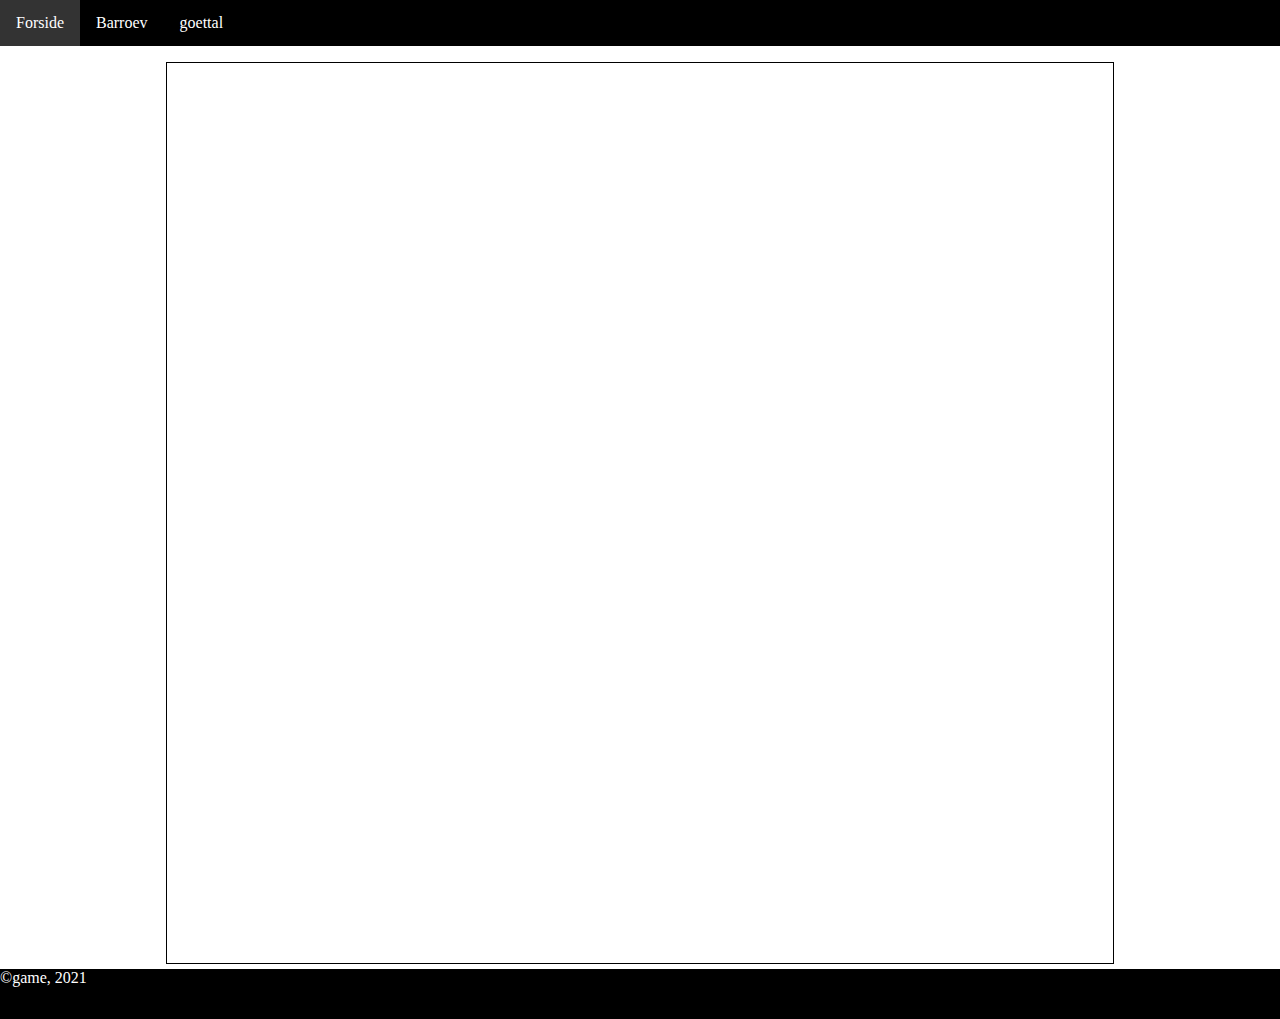
<file: html/index.html>
<!DOCTYPE html>
<html lang="en">
<head>
    <meta charset="UTF-8">
    <meta http-equiv="X-UA-Compatible" content="IE=edge">
    <meta name="viewport" content="width=device-width, initial-scale=1.0">
    <link rel="stylesheet" href="https://cdnjs.cloudflare.com/ajax/libs/font-awesome/4.7.0/css/font-awesome.min.css">
    <link rel="stylesheet" href="../stylesheet/style.css">
    <script type="module" defer src="../javascript/main.js"></script>
    <title>Forside</title>
</head>
<body>
    <ul id="navigationHeader"></ul>
    <div class="pageStructure">
       
    </div>
    
    <footer>
        ©game, 2021
    </footer>
</body>
</html>
</file>
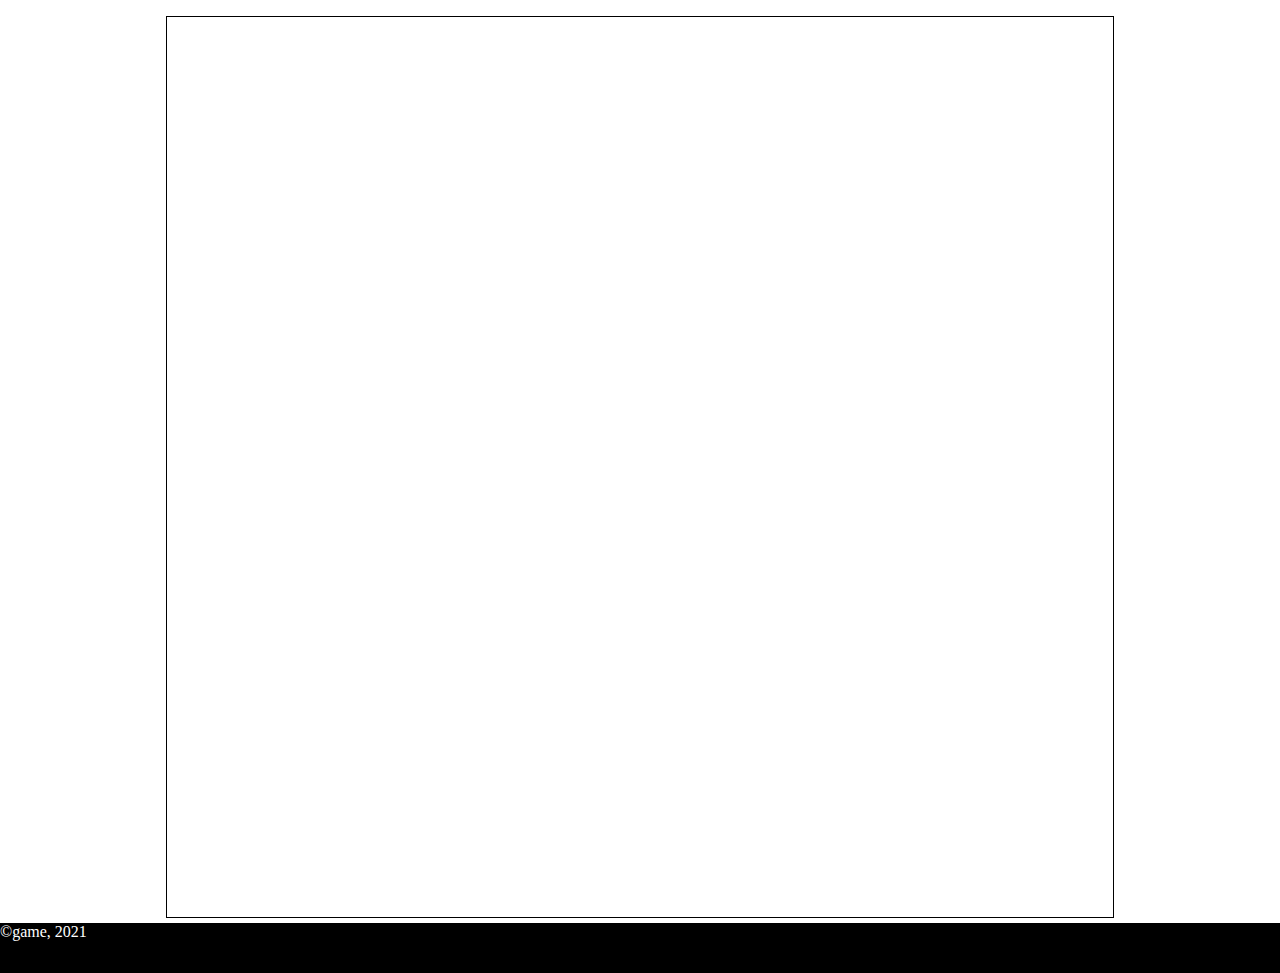
<file: html/barreov.html>
<!DOCTYPE html>
<html lang="en">
<head>
    <meta charset="UTF-8">
    <meta http-equiv="X-UA-Compatible" content="IE=edge">
    <meta name="viewport" content="width=device-width, initial-scale=1.0">
    <link rel="stylesheet" href="https://cdnjs.cloudflare.com/ajax/libs/font-awesome/4.7.0/css/font-awesome.min.css">
    <link rel="stylesheet" href="../stylesheet/style.css">
    <script defer src="../javascript/main.js"></script>
    <title>Bar røv spil</title>
</head>
<body>
    <ul id="navigationHeader"></ul>
    <div class="pageStructure">
       
    </div>
    <footer>
        ©game, 2021
    </footer>
</body>
</html>
</file>
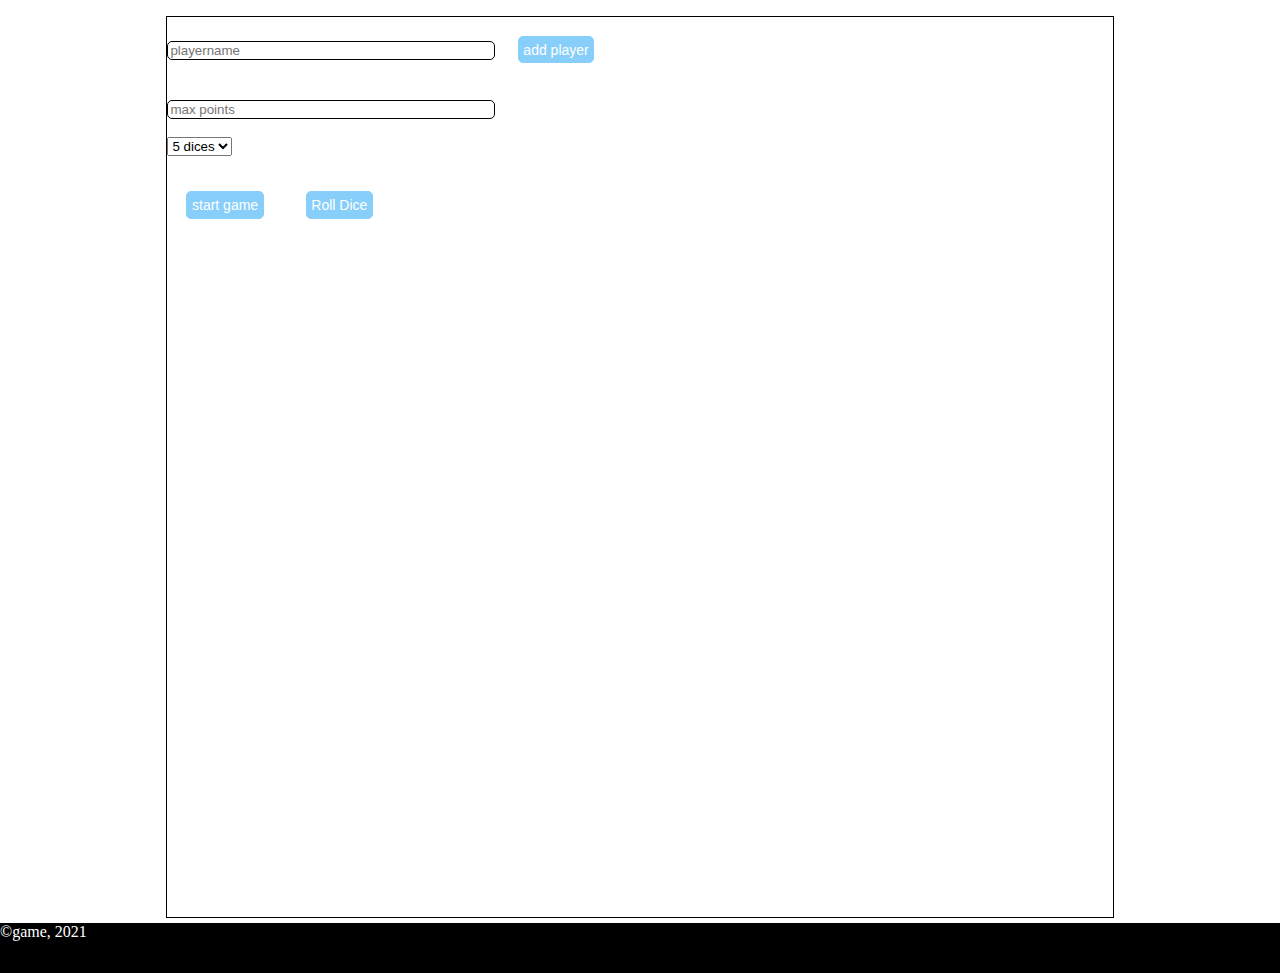
<file: html/barroev.html>
<!DOCTYPE html>
<html lang="en">
<head>
    <meta charset="UTF-8">
    <meta http-equiv="X-UA-Compatible" content="IE=edge">
    <meta name="viewport" content="width=device-width, initial-scale=1.0">
    <link rel="stylesheet" href="https://cdnjs.cloudflare.com/ajax/libs/font-awesome/4.7.0/css/font-awesome.min.css">
    <link rel="stylesheet" href="../stylesheet/style.css">
    <link rel="stylesheet" href="../stylesheet/barroev.css">
    <script defer src="../javascript/main.js"></script>
    <script defer src="../javascript/barroev_settings.js"></script>
    <script defer src="../javascript/barroev_gameplay.js"></script>
    <script defer src="../javascript/barroev_createBoard.js"></script>
    
    
    
    <title>Bar røv spil</title>
</head>
<body>
    <ul id="navigationHeader"></ul>
    <div class="pageStructure">
        <input type="text" name="player" placeholder="playername" id="player">
        <button id="addPlayer">add player</button>
        <br><br>

        <input type="number" name="maxpoints" placeholder="max points" id="maxpoints">
        <br><br>
        
        <select name="diceAmount" id="diceAmount">
            <option value="5">5 dices</option>
            <option value="6">6 dices</option>
        </select>
       <div>
           <ul id="playersList">

           </ul>
       </div>
       <button id="startGame">start game</button>
       <button id="rollDice">Roll Dice</button>
    </div>
    <footer>
        ©game, 2021
    </footer>
</body>
</html>
</file>
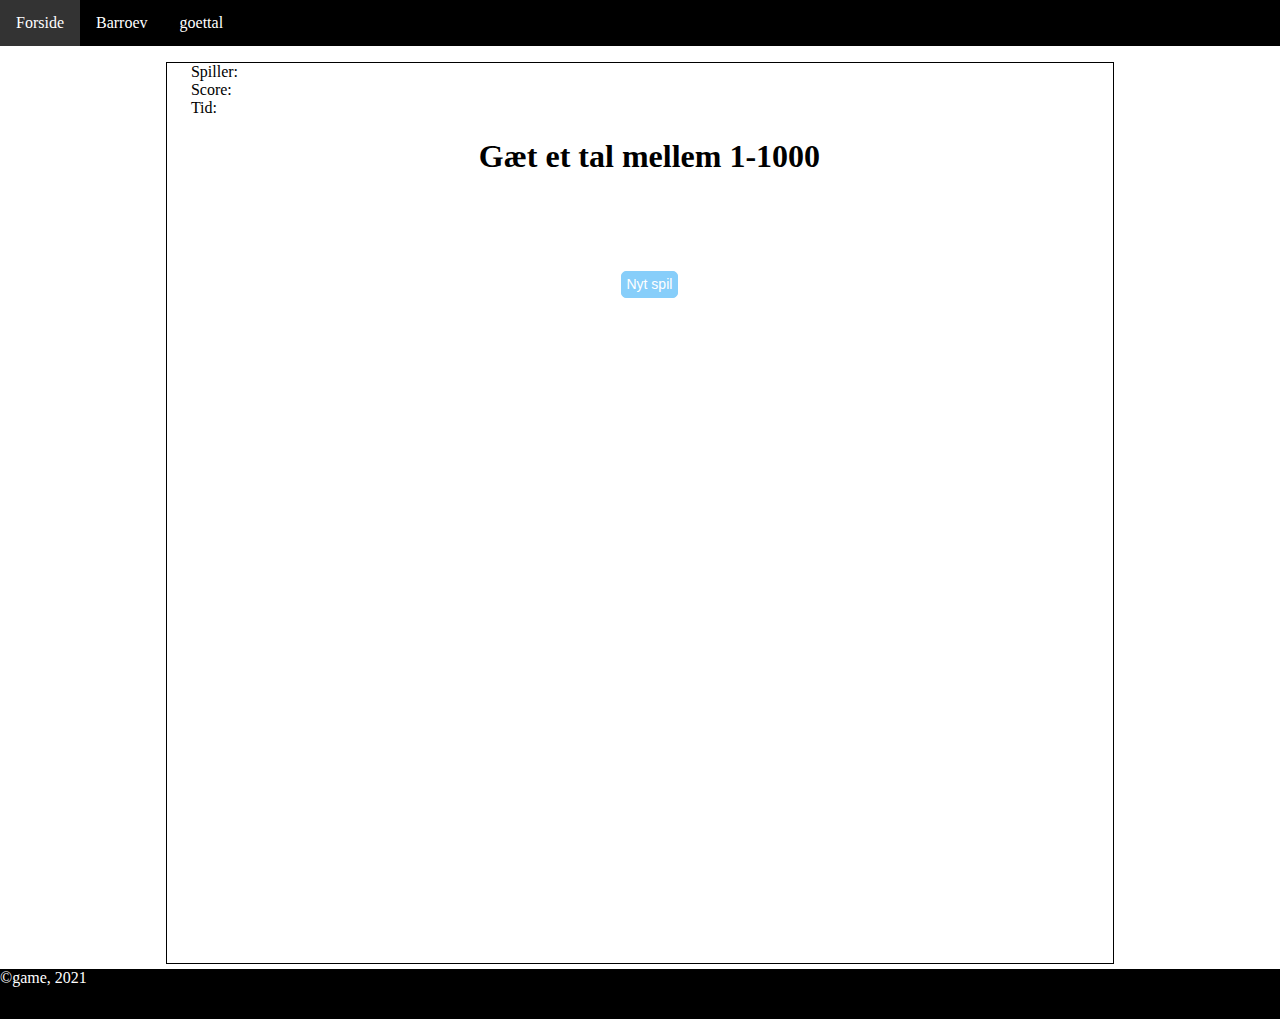
<file: html/goettal.html>
<!DOCTYPE html>
<html lang="en">
<head>
    <meta charset="UTF-8">
    <meta http-equiv="X-UA-Compatible" content="IE=edge">
    <meta name="viewport" content="width=device-width, initial-scale=1.0">
    <link rel="stylesheet" href="https://cdnjs.cloudflare.com/ajax/libs/font-awesome/4.7.0/css/font-awesome.min.css">
    <link rel="stylesheet" href="../stylesheet/style.css">
    <script type="module" defer src="../javascript/main.js"></script>
    <title>Gæt et tal spil</title>
</head>
<body>
    <ul id="navigationHeader"></ul>
    <div class="pageStructure">
        <div class="exerciseDiv">
            <form action="#">
                <div class="divContentStart">
                <span class="spanContent">Spiller: </span>
                <span class="spanContent"id="playerName"></span>
                </div>
                <div class="divContentStart">
                    <span class="spanContent">Score: </span>
                    <span class="spanContent" id="scoreValue"></span>
                </div>
                <div class="divContentStart">   
                    <span class="spanContent">Tid: </span>
                    <span id="timePlayed"></span>
                </div>
                <div class="divContentCenter">
                    <h1>Gæt et tal mellem 1-1000</h1>
                    <br>
                </div>
                <div class="divContentCenter">
                    <h3 id="resultInput"></h3>
                </div>
                <br>
                <div class="divContentCenter">
                <div id="inputGuessDiv">

                </div>
            </div>
            <div class="divContentCenter">
                <br>
                <div id="submitGuessDiv" style="display: contents;">
                </div>
                <br>
                <button name="Nyt spil" id="newGame">Nyt spil</button>  
                <br>
                <br>    
                <br>
            </div>
            </div>
            </form>
        </div>
       
    </div>
    <footer>
        ©game, 2021
    </footer>
</body>
</html>
</file>
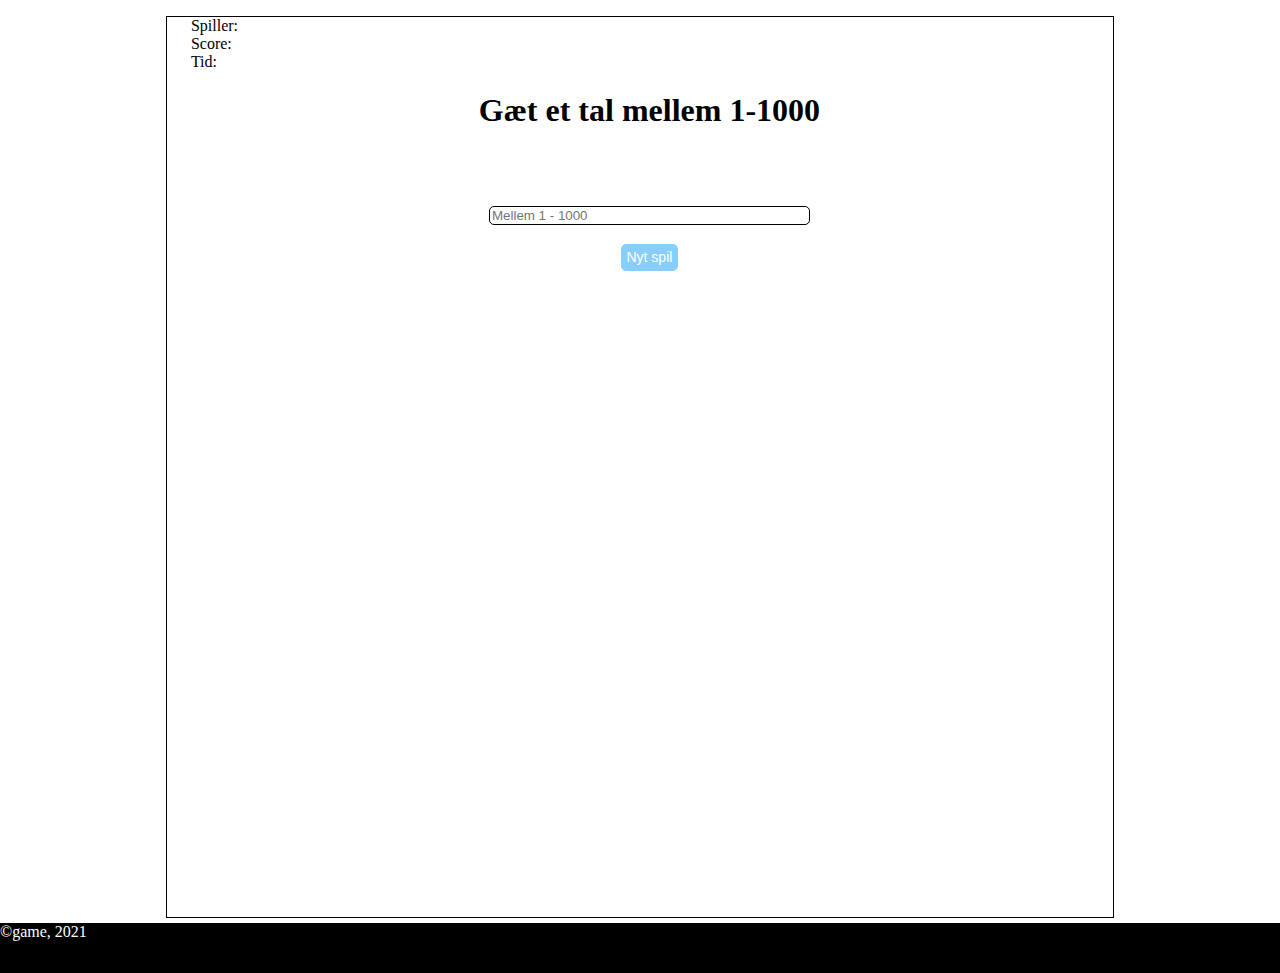
<file: html/gættal.html>
<!DOCTYPE html>
<html lang="en">
<head>
    <meta charset="UTF-8">
    <meta http-equiv="X-UA-Compatible" content="IE=edge">
    <meta name="viewport" content="width=device-width, initial-scale=1.0">
    <link rel="stylesheet" href="https://cdnjs.cloudflare.com/ajax/libs/font-awesome/4.7.0/css/font-awesome.min.css">
    <link rel="stylesheet" href="../stylesheet/style.css">
    <script defer src="../javascript/main.js"></script>
    <script defer src="../javascript/gættal.js"></script>
    <title>Gæt et tal spil</title>
</head>
<body>
    <ul id="navigationHeader"></ul>
    <div class="pageStructure">
        <div class="exerciseDiv">
            <form action="#">
                <div class="divContentStart">
                <span class="spanContent">Spiller: </span>
                <span class="spanContent"id="playerName"></span>
                </div>
                <div class="divContentStart">
                    <span class="spanContent">Score: </span>
                    <span class="spanContent" id="scoreValue"></span>
                </div>
                <div class="divContentStart">   
                    <span class="spanContent">Tid: </span>
                    <span id="timePlayed"></span>
                </div>
                <div class="divContentCenter">
                    <h1>Gæt et tal mellem 1-1000</h1>
                    <br>
                </div>
                <div class="divContentCenter">
                    <h3 id="resultInput"></h3>
                </div>
                <br>
                <div class="divContentCenter">
                <input type="text" id="inputNumber" onfocus="this.value=''" name="number" placeholder="Mellem 1 - 1000" pattern="[0-9]{1000}" title="only from 1-1000" required>
            </div>
            <div class="divContentCenter">
                <br>
                <br>
                <button name="Nyt spil" id="newGame">Nyt spil</button>  
                <br>
                <br>
                <div id="submitGuessDiv" style="display: contents;">
                   
                </div>
                    
                <br>
            </div>
            </div>
            </form>
        </div>
       
    </div>
    <footer>
        ©game, 2021
    </footer>
</body>
</html>
</file>
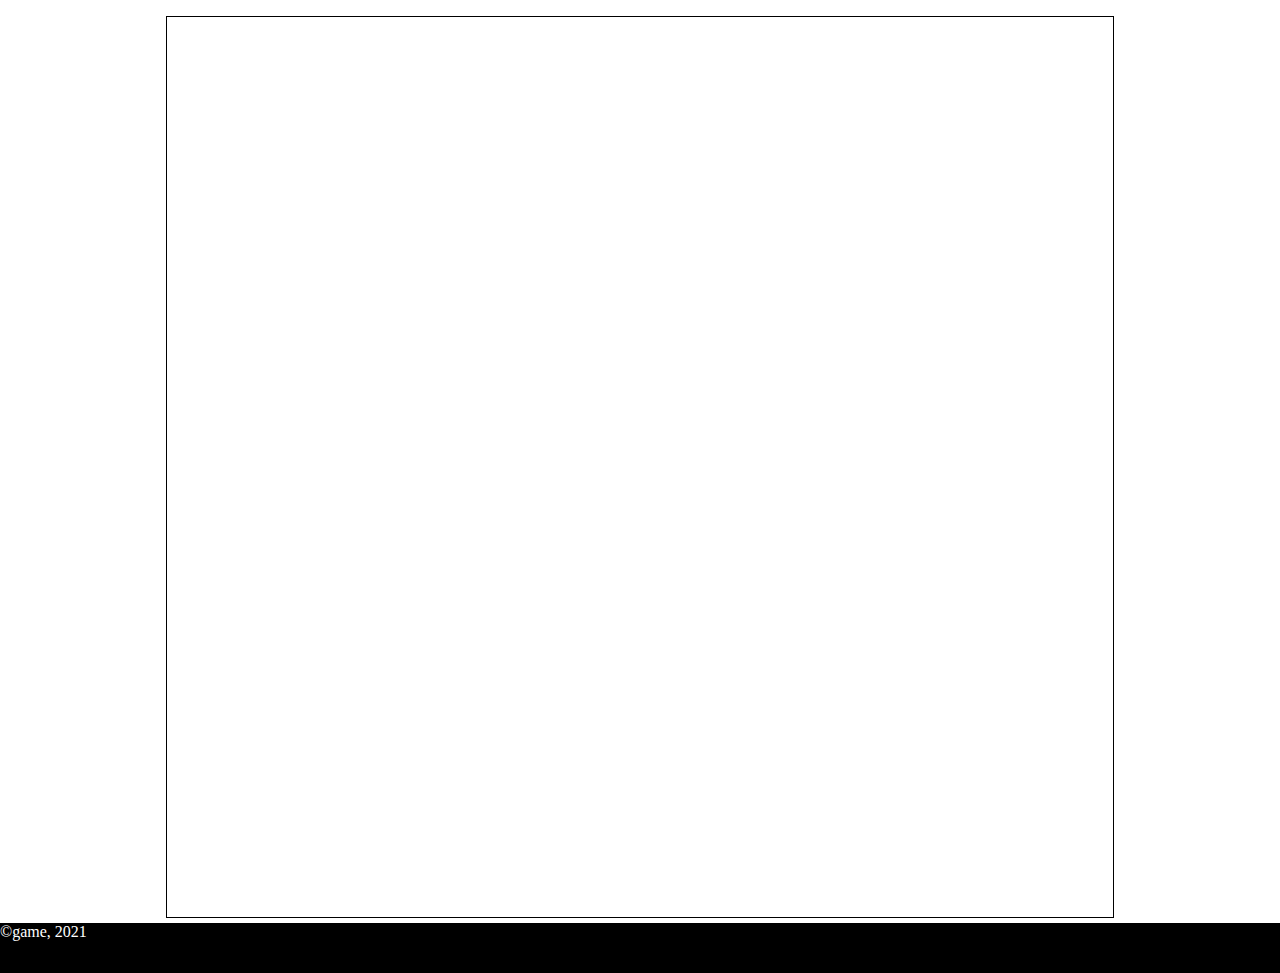
<file: html/hangman.html>
<!DOCTYPE html>
<html lang="en">
<head>
    <meta charset="UTF-8">
    <meta http-equiv="X-UA-Compatible" content="IE=edge">
    <meta name="viewport" content="width=device-width, initial-scale=1.0">
    <link rel="stylesheet" href="https://cdnjs.cloudflare.com/ajax/libs/font-awesome/4.7.0/css/font-awesome.min.css">
    <link rel="stylesheet" href="../stylesheet/style.css">
    <script defer src="../javascript/main.js"></script>
    <title>Hangman spil</title>
</head>
<body>
    <ul id="navigationHeader"></ul>
    <div class="pageStructure">
       
    </div>
    <footer>
        ©game, 2021
    </footer>
</body>
</html>
</file>
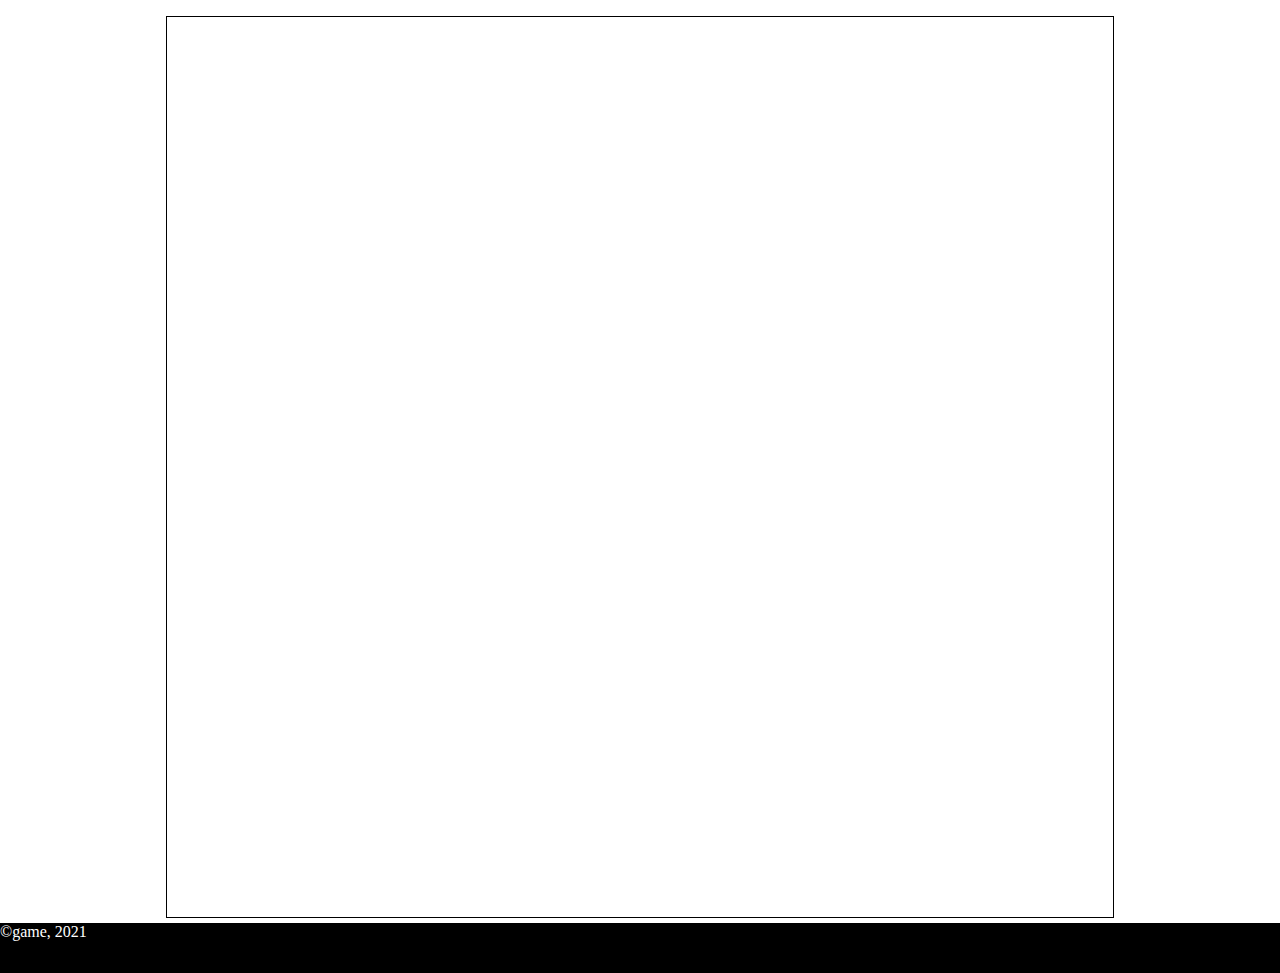
<file: html/vendespil.html>
<!DOCTYPE html>
<html lang="en">
<head>
    <meta charset="UTF-8">
    <meta http-equiv="X-UA-Compatible" content="IE=edge">
    <meta name="viewport" content="width=device-width, initial-scale=1.0">
    <link rel="stylesheet" href="https://cdnjs.cloudflare.com/ajax/libs/font-awesome/4.7.0/css/font-awesome.min.css">
    <link rel="stylesheet" href="../stylesheet/style.css">
    <script defer src="../javascript/main.js"></script>
    <title>Vendespil</title>
</head>
<body>
    <ul id="navigationHeader"></ul>
    <div class="pageStructure">
       
    </div>
    <footer>
        ©game, 2021
    </footer>
</body>
</html>
</file>
<file: stylesheet/style.css>
html,body{
    height: 100%;
    margin: 0;
  }
  input {
    border: 1px solid;
    border-radius: 5px;
    min-width: 34%;
  
  }
  
  button{
    font-size: 14px;
    font-family: 'source Sance Pro', sans-serif;
    border: 1px solid lightskyblue;
    border-radius: 5px;
    padding: 0.5%;
    background-color: lightskyblue;
    color: white;
    margin: 2%;
  }
  button:hover{
    color: black;
    cursor: pointer;
  }
  button:active {
    transform: translateY(4px);
  }
 
  
  /* holds the header navigation */
  .navigationBar{
      list-style-type: none;
      margin-top: 0;
      padding: 0;
      overflow: hidden;
      background-color: black;
  }
  /* Defines Li  */
  .navigationList{
  float: left;
  }
  
  .navigationText{
    display: block;
    color: white;
    text-align: center;
    padding: 14px 16px;
    text-decoration: none;
    
    }
    .navigationText:hover{
      background-color: #333;
    }
  
  
    .pageStructure{
      display: block;
      border: 1px solid black;
      min-height: 100%;
      margin-top: 2.5;
      margin-left: 13%;
      margin-right: 13%;
      margin-bottom: 5px;
      overflow: hidden;
    
    }
    .exerciseDiv{
      margin-left: 2%;
      
    }
  
    footer{
      background-color: black;
      color: white;
      display: grid;
      grid-template-columns: 1fr 1fr;
      height: 50px;
    }
    .current {
      color:red; 
      border:1px solid red;
    }
    /* css for gætettal*/
    .divContentCenter{
      display: flex;
      justify-content: center;
    }
    .divContentStart{
      display: flex;
      justify-content: start;
    }
    .spanContent{
      margin-left: 0.5%;
    }
</file>
<file: stylesheet/barroev.css>
#board{
    position: absolute;
    top: 46px;
    left: 0px;
    z-index: 10;
    width: 100%;
    display: flex;
    flex-wrap: wrap;
    min-height: 100vh;
    background: white;
}

.scoreBoard{

}

/**** diceContainer ****/
.diceContainer{
    background: white;
    border: 2px solid red;
    width: 100%;
    display: flex;
    justify-content: center;
    align-items: center;
    flex-wrap: wrap;
    max-height: 50%;
    
}

.dice{
    padding: 20px;
    background: white;
    border: 2px solid black;
    color: black;
    width: 20px;
    height: 20px;
    text-align: center;
    margin: 10px;
}

.rollBtn{
    margin: 0px 40%;
    width: 100%;
    padding: 20px 40px;
}
/*******************************************/

/**** playerContainer ****/
.playerContainer{
    border: 2px solid blue;
    width: 100%;
    min-height: 50%;
    background: white;
    display: flex;
}

.playerbox{
    border: 2px black solid;
    min-width: 33%;

}

.player{
    
    display: flex;
    flex-wrap: wrap;
    
}

.playername{
    width: 100%;
    
    text-align: center;
    display: flex;
    align-items: center;
    justify-content: center;
    
}
.playerscore{
    width: 100%;
    
    background: black;
    color: white;
    text-align: center;
    display: flex;
    align-items: center;
    justify-content: center;

}


.active{


}
</file>
